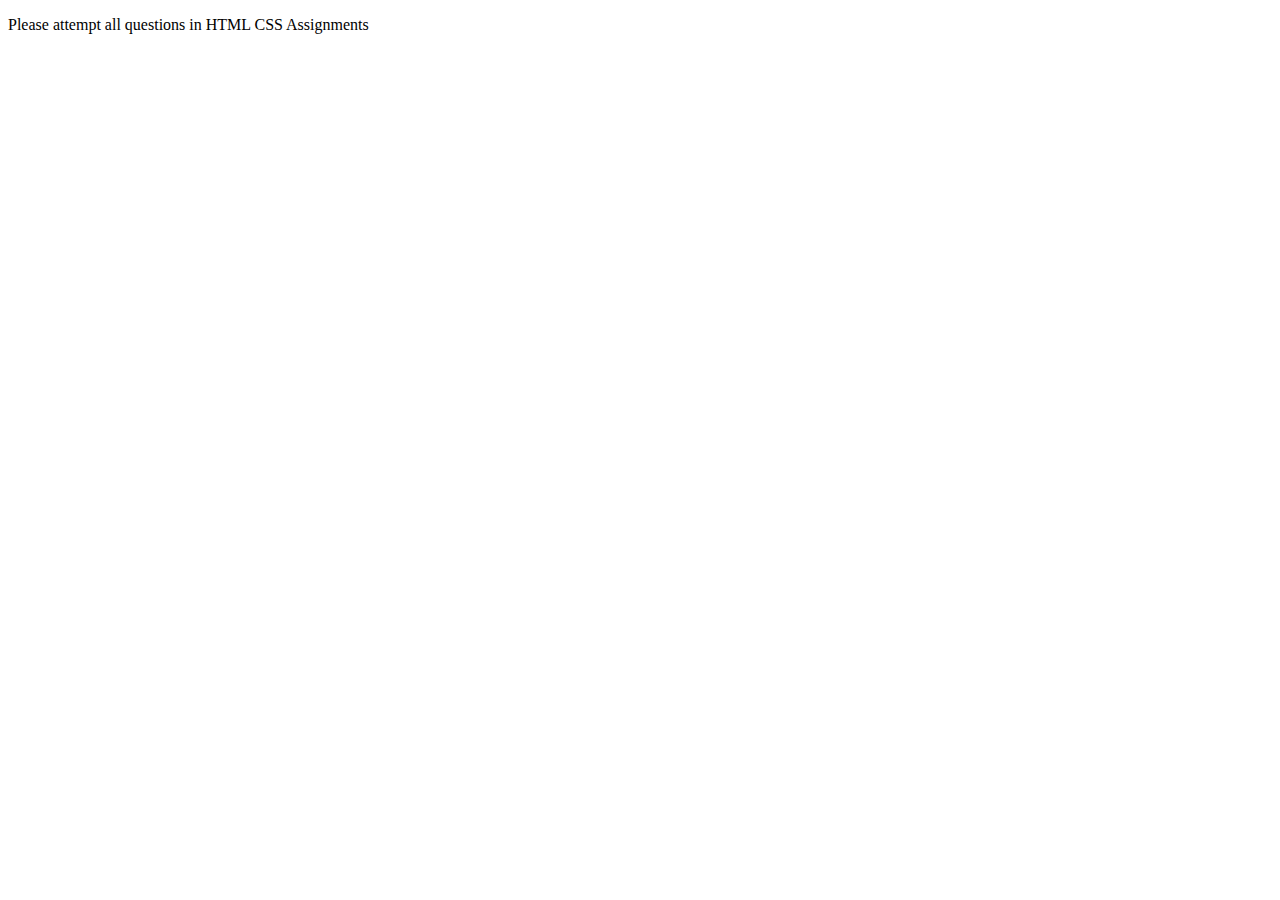
<file: index.html>
<!DOCTYPE html>
<html lang="en">

<head>
    <meta charset="UTF-8">
    <meta name="viewport" content="width=device-width, initial-scale=1.0">
    <title>Hello World</title>
</head>

<body>
    <p>Please attempt all questions in HTML CSS Assignments</p>
</body>

</html>
</file>
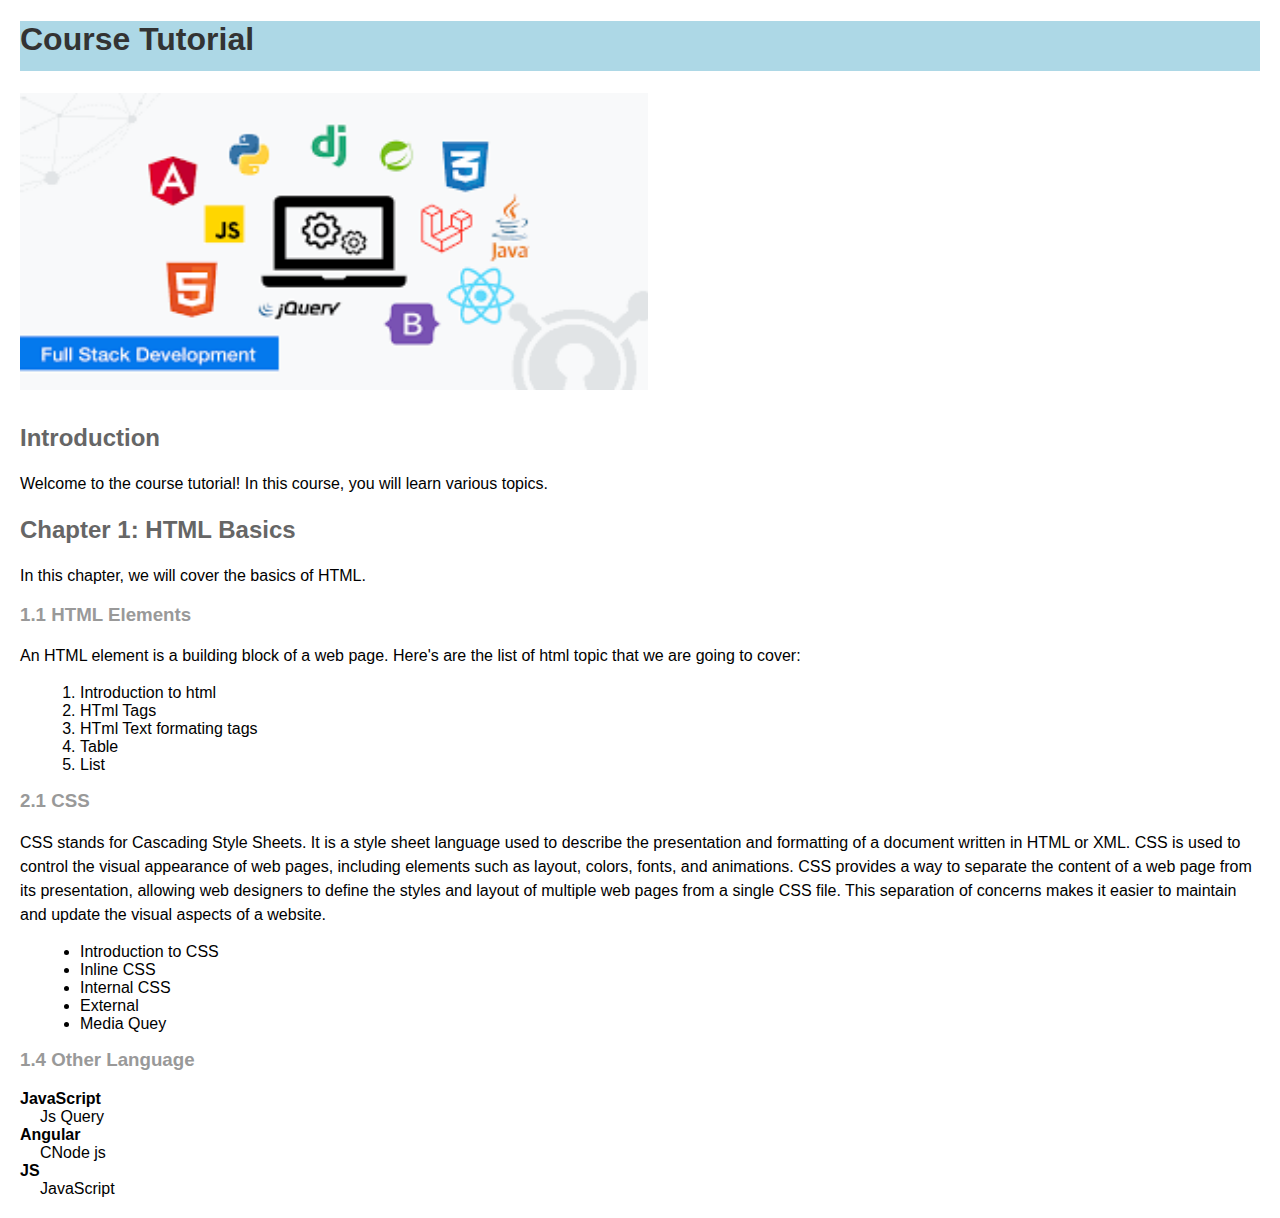
<file: Q3_tutorial/index.html>
<!DOCTYPE html>
<html>
<head>
  <title>Course Tutorial</title>
  <link rel="stylesheet" type="text/css" href="style.css">
</head>
<body>
  <h1 class="course_heading">Course Tutorial</h1>
  <img src="image1.png" alt="" style="width: 628px;
  height: 297px;" >
  <h2>Introduction</h2>
  <p>Welcome to the course tutorial! In this course, you will learn various topics.</p>
  
  <h2>Chapter 1: HTML Basics</h2>
  <p>In this chapter, we will cover the basics of HTML.</p>
  
  <h3>1.1 HTML Elements</h3>
  <p>An HTML element is a building block of a web page. Here's are the list of  html topic that we are going to cover:</p>
  <!-- <img src="image.jpg" alt="Example Image"> -->
  

  <ol>
    <li>Introduction to html</li>
    <li>HTml Tags</li>
    <li>HTml Text formating tags</li>
    <li>Table</li>
    <li>List</li>
  </ol>
  
  <h3>2.1 CSS</h3>
  <p>CSS stands for Cascading Style Sheets. It is a style sheet language used to describe the presentation and formatting of a document written in HTML or XML. CSS is used to control the visual appearance of web pages, including elements such as layout, colors, fonts, and animations.
    CSS provides a way to separate the content of a web page from its presentation, allowing web designers to define the styles and layout of multiple web pages from a single CSS file. This separation of concerns makes it easier to maintain and update the visual aspects of a website.</p>
  <!-- <img src="image.jpg" alt="Example Image"> -->
  

  <ul>
    <li>Introduction to CSS</li>
    <li>Inline CSS</li>
    <li> Internal CSS</li>
    <li>External</li>
    <li>Media Quey</li>
  </ul>
  
 
  
  <h3>1.4 Other Language</h3>
  <dl>
    <dt>JavaScript</dt>
    <dd>Js Query</dd>
    <dt>Angular</dt>
    <dd>CNode js</dd>
    <dt>JS</dt>
    <dd>JavaScript</dd>
  </dl>
</body>
</html>
</file>
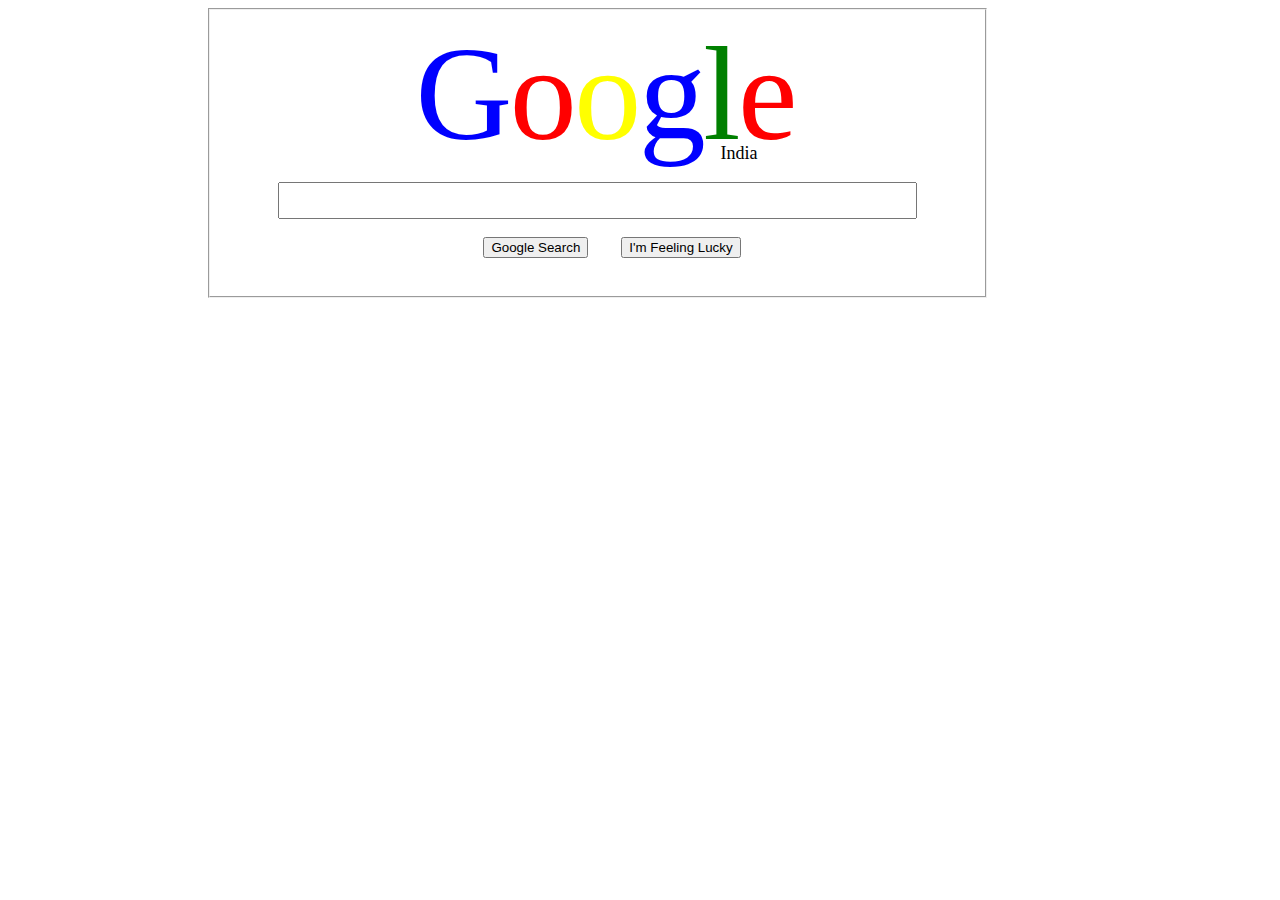
<file: google.html>
<!DOCTYPE html>
<html lang="en">

<head>
    <meta charset="UTF-8">
    <meta name="viewport" content="width=device-width, initial-scale=1.0">
    <link rel="stylesheet" href="google.css">
    <title>Hello World</title>
</head>

<body>
    <fieldset>
        <div class="container">
            <div class="google">
                <span style="color: blue;">G</span>
                <span style="color: red;">o</span>
                <span style="color: yellow;">o</span>
                <span style="color: blue;">g</span>
                <span style="color: green;">l</span>
                <span style="color: red;">e</span>
            </div>
            <div class="india">
                <span>India</span>
            </div>
            <form action="">
                <input type="text" class="input1"> <br><br>
                <div class="butttons">
                    <button>Google Search</button> 
                <button>I'm Feeling Lucky</button>
                </div>
                
            </form>
        </div>
    </fieldset>
</body>

</html>
</file>
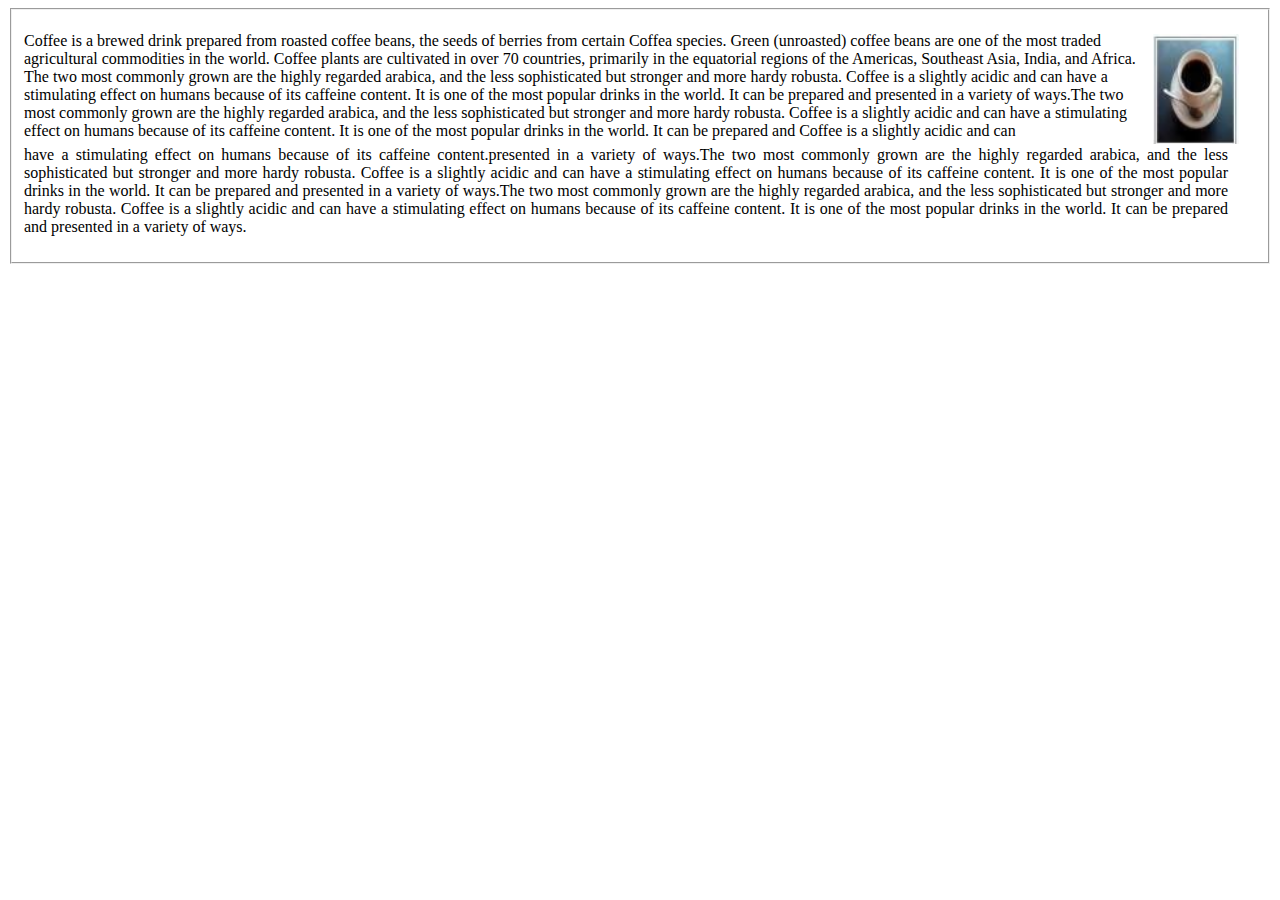
<file: q2_float_image.html>
<!DOCTYPE html>
<html lang="en">

<head>
  <meta charset="UTF-8">
  <meta name="viewport" content="width=device-width, initial-scale=1.0">
  <title>Document</title>
</head>

<body>
  <!DOCTYPE html>
  <html lang="en">

  <head>
    <meta charset="UTF-8">
    <meta name="viewport" content="width=device-width, initial-scale=1.0">
    <title>My Page</title>
    <link rel="stylesheet" href="q2_float_image.css">
  </head>

  <body>
    <fieldset>
    <div class="row">


      <div class="col-11">
        <p>Coffee is a brewed drink prepared from roasted coffee beans, the seeds of berries from certain Coffea
          species. Green (unroasted) coffee beans are one of the most traded agricultural commodities in the world.
          Coffee plants are cultivated in over 70 countries, primarily in the equatorial regions of the Americas,
          Southeast Asia, India, and Africa. The two most commonly grown are the highly regarded arabica, and the less
          sophisticated but stronger and more hardy robusta. Coffee is a slightly acidic and can have a stimulating
          effect on humans because of its caffeine content. It
          is one of the most popular drinks in the world. It can be prepared and presented in a variety of ways.The two
          most commonly grown are the highly regarded arabica, and the less
          sophisticated but stronger and more hardy robusta. Coffee is a slightly acidic and can have a stimulating
          effect on humans because of its caffeine content. It
          is one of the most popular drinks in the world. It can be prepared and Coffee is a slightly acidic and can
</p>

      </div>


      <div class="col-1">

        <img src="image2.png" alt="">
      </div>
    </div>
    <div class="row_1">
      
        <p class="paragraph2">  have a stimulating effect on humans because of its caffeine content.presented in a variety of ways.The two most commonly grown are the highly regarded arabica, and the less
          sophisticated but stronger and more hardy robusta. Coffee is a slightly acidic and can have a stimulating effect on humans because of its caffeine content. It
          is one of the most popular drinks in the world. It can be prepared and presented in a variety of ways.The two most commonly grown are the highly regarded arabica, and the less
          sophisticated but stronger and more hardy robusta. Coffee is a slightly acidic and can have a stimulating effect on humans because of its caffeine content. It
          is one of the most popular drinks in the world. It can be prepared and presented in a variety of ways.
        
     
    </div>
      
  </fieldset>


  </body>

  </html>

</body>

</html>
</file>
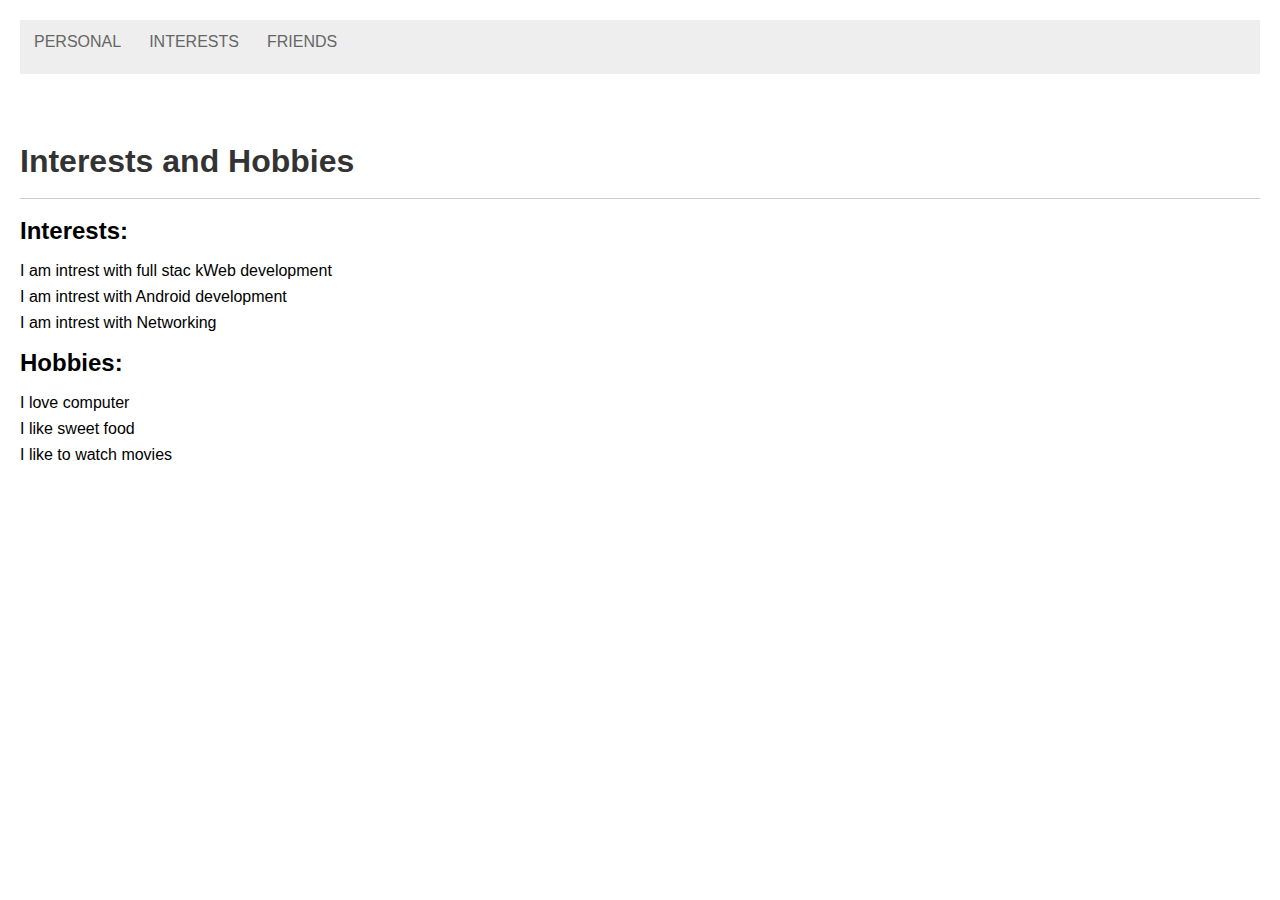
<file: Q2a_Personalweb/nterests_and_hobbies.html>
<!DOCTYPE html>
<html lang="en">

<head>
    <meta charset="UTF-8">
    <meta name="viewport" content="width=device-width, initial-scale=1.0">
    <link rel="stylesheet" href="style.css">
    <title>My CSS Web site</title>
</head>

<body>
    <nav>
        <ul class="topnav" id="dropdwnClick">
            <li><a href="index.html">personal</a></li>
           
            <li><a href="nterests_and_hobbies.html">interests</a></li>
            <li><a href="friends.html">friends</a></li>
            <li class="dropdwnIcon"> <a href="javascript:void(0);" onclick="dropdwnMenu()">&#9776;</a></li>
            
        </ul>
    </nav>
    <div class="container" >
        <div class="row">
            <div class="col-12 ">
                <h1>Interests and Hobbies</h1>
                <hr>
                <h2>Interests:</h2>
                <ul>
                  <li>I am intrest with  full stac kWeb development</li>
                  <li>I am intrest with  Android development</li>
                  <li>I am intrest with  Networking</li>
                </ul>
                <h2>Hobbies:</h2>
                <ul>
                  <li>I love computer</li>
                  <li>I like sweet food</li>
                  <li>I like to watch movies</li>
                </ul>
                <br>
                <!-- <a href="index.html"><img src="back.png" alt="Back"></a> -->
                <script>
                    function dropdwnMenu() {
                        var x = document.getElementById("dropdwnClick")
                        if (x.className === "topnav") {
                            x.className += " responsive";
                            // change topnav to topnav.responseive
                        }
                        else {
                            x.className = "topnav";
                        }
                    }
                </script>   
</body>

</html>
</file>
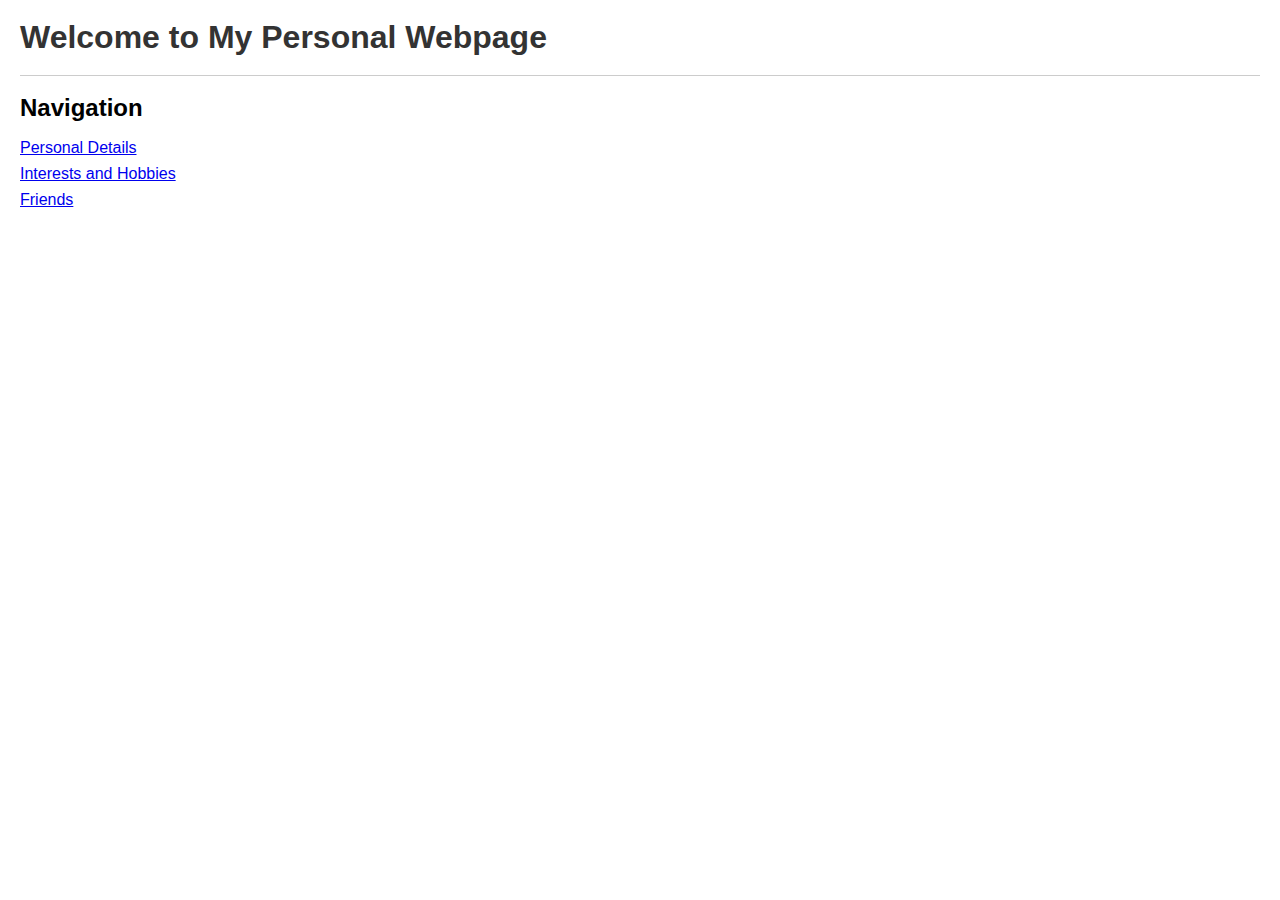
<file: Q2a_Personalweb/personal _details.html>
<!DOCTYPE html>
<html>

<head>
  <title>My Personal Webpage</title>
  <link rel="stylesheet" type="text/css" href="style.css">
</head>

<body>
  <h1>Welcome to My Personal Webpage</h1>
  <hr>
  <h2>Navigation</h2>
  <ul>
    <li><a href="details.html">Personal Details</a></li>
    <li><a href="interests.html">Interests and Hobbies</a></li>
    <li><a href="friends.html">Friends</a></li>
  </ul>
</body>

</html>
</file>
<file: Q3_tutorial/style.css>
/* styles.css */

body {
    font-family: Arial, sans-serif;
    margin: 20px;
    padding: 0;
  }
  
  h1 {
    color: #333;
  }
  h1.course_heading{
    background-color: lightblue;
    height: 50px;
  }
  h2 {
    color: #666;
    margin-top: 20px;
  }
  
  h3 {
    color: #999;
    margin-top: 15px;
  }
  
  p {
    line-height: 1.5;
  }
  
  img {
    max-width: 100%;
    height: auto;
    margin-bottom: 10px;
  }
  
  ol, ul {
    margin-left: 20px;
  }
  
  dt {
    font-weight: bold;
  }
  
  dd {
    margin-left: 20px;
  }
</file>
<file: google.css>
fieldset {

    height: 270px;
    display: block;
    text-align: center;
    margin-right: 285px;
    margin-left: 200px;
    
}



.container {
    display: block;
    text-align: center;
    stroke: 1px solid black;
    width: 100%;
    height: 40px;
    padding-top: 29px;
}


.google {
    text-align: center;
    font-size: 134px;
    letter-spacing: -18px;
    line-height: 98px;
    font-family: Georgia, 'Times New Roman', Times, serif;

}

.india {
    display: block;
    margin-left: 283px;
    font-size: 18px;
}

.input1 {
    color: aqua;
    width: 631px;
    margin-top: 18px;
    height: 31px;
}

button {

    margin-left: 29px;
}

.buttons {
    margin-right: 88px;

}
</file>
<file: q2_float_image.css>
/* column */
.col-1 {
  width: 8.33%;
}

.col-2 {
  width: 16.66%;
}

.col-3 {
  width: 25%;
}

.col-4 {
  width: 33.33%;
}

.col-5 {
  width: 41.66%;
}

.col-6 {
  width: 50%;
}

.col-7 {
  width: 58.33%;
}

.col-8 {
  width: 66.66%;
}

.col-9 {
  width: 75%;
}

.col-10 {
  width: 83.33%;
}

.col-11 {
  width: 91.66%;
}

.col-12 {
  width: 100%;
}

.row {
  width: 100%;
  display: flex;
  flex-wrap: wrap;


}

.paragraph2 {

  margin-right: 45px;
  text-align: justify;
  margin-right: 28px;

}

.row_1 {
  width: 100%;
  display: flex;
  flex-wrap: wrap;
  margin-top: -26px;
}

img {
  padding-top: 18px;
  height: 110px;
}
</file>
<file: Q2a_Personalweb/style.css>
/* ############# Default####### */
nav,
header,
footer {
    display: block;
}

body {
    line-height: 1;
    margin: 0;
}

label {
    font-size: 25px;
    font-weight: 600;
}

p {
    font-size: 20px;
    line-height: 1.2;
}

article p {
    font-size: 25px;
    padding: 20px;

}

div.slopicon img {
    display: block;
}

/* ############# Nav bar####### */
nav {
    width: 100%;
    margin: 0;
}

.container {
    width: 100%;
    margin: auto;
    padding-top: 4%;
    padding-bottom: 4%;
}

.row {
    width: 100%;
    display: flex;
    flex-wrap: wrap;
    align-items: center;

}

.row::after {
    display: table;
    clear: both;
    content: "";
}

.col-1 {
    width: 8.33%;
}

.col-2 {
    width: 16.66%;
}

.col-3 {
    width: 25%;
}

.col-4 {
    width: 33.33%;
}

.col-5 {
    width: 41.66%;
}

.col-6 {
    width: 50%;
}

.col-7 {
    width: 58.33%;
}

.col-8 {
    width: 66.66%;
}

.col-9 {
    width: 75%;
}

.col-10 {
    width: 83.33%;
}

.col-11 {
    width: 91.66%;
}

.col-12 {
    width: 100%;
}

* {
    box-sizing: border-box;
}

nav ul {
    background-color: #eee;
    overflow: hidden;
    margin: 0;
    padding: 0;
}

ul.topnav li {
    list-style: none;
    float: left;
}

ul.topnav li.topnav-right {
    float: right;
}

ul.topnav li a {
    display: block;
    text-decoration: none;
    min-height: 16px;
    text-align: center;
    padding: 14px;
    text-transform: uppercase;
    color: #666;
}

ul.topnav li a:hover {
    background-color: #0080ff;
    color: #fff;
}

ul.topnav li.dropdwnIcon {
    display: none;
}

/* ############# Custom style####### */
#section-1-gradient {
    background-color: #076DFF;
    /* For browsers that do not support gradients */
    background-image: linear-gradient(#076DFF, #65a5ff);
}

div.box {
    background-color: #fff;
    margin: 24px;
    border-radius: 7px;
    padding: 36px 24px 40px 24px;
    text-align: center;
    box-shadow: 0 0 0 1px rgba(0, 0, 0, .15),
        0 2px 3px 0 rgba(0, 0, 0, .1);

}

div.slopicon img {
    display: block;
    margin: auto;
   
   
    box-shadow: -2px
        /* h */
        -2px
        /*  v*/
        20px
        /*  b*/
        2px
        /* spread */
        rgba(0
            /* SH */
            , 0
            /*  BG*/
            , 0
            /* BX */
            , .15
            /* OP */
        ), 2px 2px 10px 2px rgba(0, 0, 0, 1);
}

button {
    font-size: 25px;
    padding: 15px 60px;
    display: block;
    text-align: center;
    margin: 5px;
    border-radius: 7px;
    font-weight: 700;
    color: #fff;
    background-color: #0069ff;
}

button.learnMore {
    display: block;
    margin: auto;
}

div.icon {
    width: 100%;
}

div.left-side-col {
    margin-left: 30%;
}

div.right-side-col {
    margin-left: 15%;
}

h1.large {
    color: #fff;
    font-size: 56px;
    line-height: 70px;
    margin: 0;
}

.section2Header {
    font-size: 65px;
    text-align: center;
}

form h2 {
    color: #fff;
}

input[type="text"] {
    font-size: 20px;
    width: 400px;
    min-width: 100px;
    padding: 5px;
    border-radius: 7px;
}

footer.footersy {
    background-color: #666;
    padding-left: 10%;
}

footer.footersy h1 {
    color: #fff;
    font-size: 35px;
}

footer.footersy ul {
    list-style: none;
    text-align: left;
    padding-left: 0;
}

footer.footersy ul li {
    color: #fff;
    font-size: 22px;
    line-height: 1.2;
}
/* custom 2 css */
body {
    font-family: Arial, sans-serif;
    margin: 20px;
  }
  
  h1 {
    color: #333;
  }
  
  hr {
    border: none;
    border-top: 1px solid #ccc;
    margin: 20px 0;
  }
  
  ul {
    list-style-type: none;
    padding: 0;
  }
  
  li {
    margin-bottom: 10px;
  }
  
  table {
    width: 100%;
    margin-bottom: 20px;
  }
  
  table td {
    padding: 5px 10px;
    border: 1px solid #ccc;
  }
  
  a img {
    border: none;
  }

/* ############# Mobile using Media query####### */

@media screen and (max-width :680px) {
    ul.topnav li:not(:nth-child(1)) {
        display: none;
    }

    ul.topnav li.dropdwnIcon {
        display: block;
        float: right;
    }

    ul.topnav.responsive li.dropdwnIcon {
        position: absolute;
        top: 0;
        right: 0;
    }

    ul.topnav.responsive {
        position: relative;


    }

    ul.topnav.responsive li {
        display: inline;
        float: none;
    }

    ul.topnav.responsive li a {
        display: block;
        text-align: left;
    }

    h1.section2Header {
        font-size: 45px;
    }

    article p {
        font-size: 20px;
    }

    .col-6,
    .col-5,
    .col-7,
    .col-4 {
        width: 100%;
        margin: 0;
    }

    div.mobilestack {
        width: 50%;
        display: block;
    }

    div.box {
        padding: 5px;
        display: block;
    }

   

    div.slopicon img {
        width: 100%;
      margin: 10px;
    }

    div.left-side-col,
    div.right-side-col {
        margin: 15px;
    }

    input[type="text"] {
        width: 390px;
    }

    .videocontainer iframe {
        width: 100%;
        position: relative;
        margin: 0;
        overflow: hidden;
    }
}
</file>
